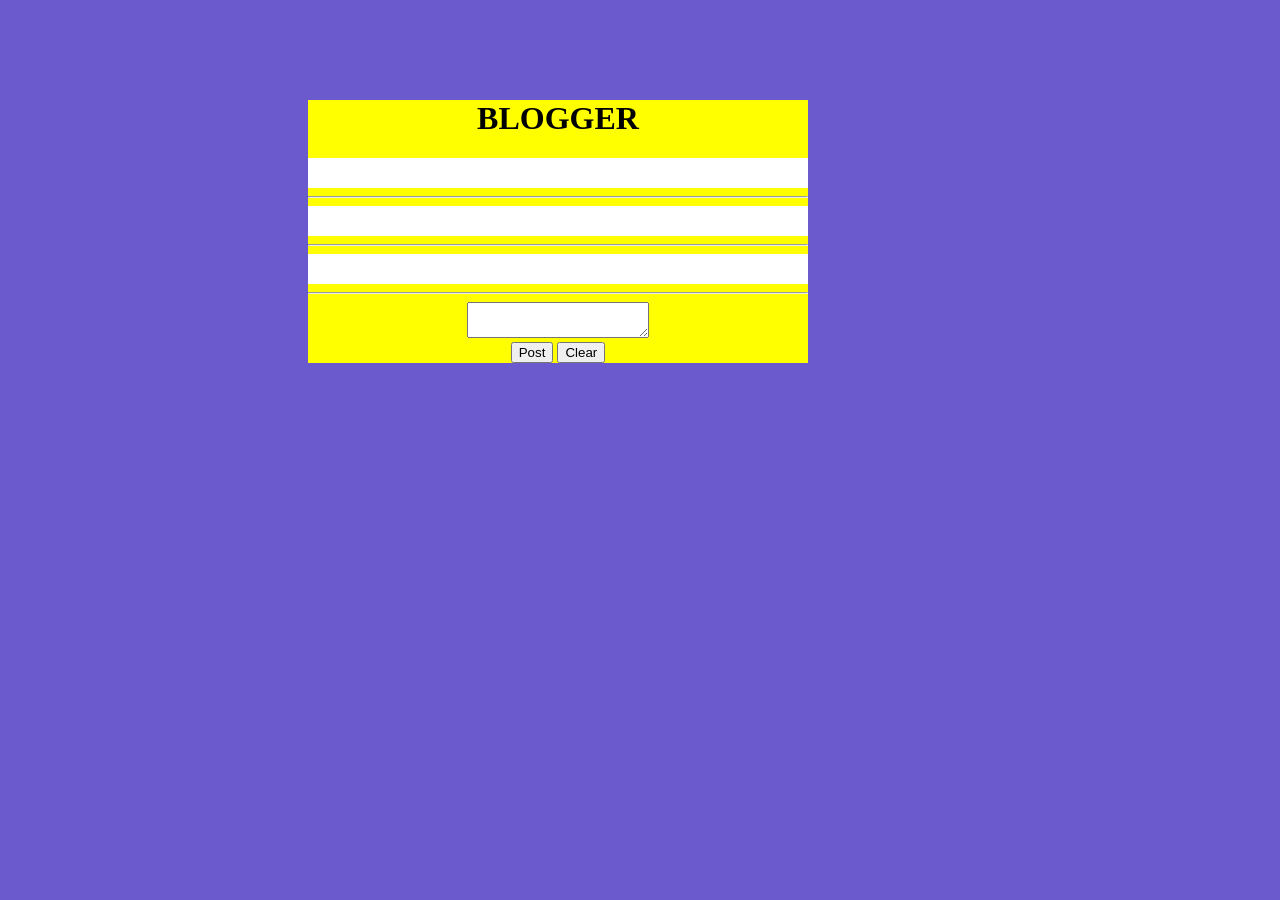
<file: assignment5/index.html>
<!DOCTYPE html>
<html>
<head>
	<meta charset='utf-8'>
	<meta http-equiv='X-UA-Compatible' content='IE=edge'>
	<title>Blogger</title>
	<meta name='viewport' content='width=device-width, initial-scale=1'>
	<link rel='stylesheet' type='text/css' media='screen' href='main.css'>
	<script src='main.js'></script>
</head>
<body>
	<div class="container">
		<h1>BLOGGER</h1>
	<div id="post1"></div>
	<hr>
	<div id="reply1"></div>
	<hr>
	<div id="reply2"></div>
	<hr>
	<textarea name="text1" id="text1"></textarea> 
	<br/>
	<div class="button">
	<button type="button" onclick="postFunction()">Post</button>
	<button type="button" onclick="clearFunction()">Clear</button>
	</div>
	</div>
</div>
</body>
</html>
</file>
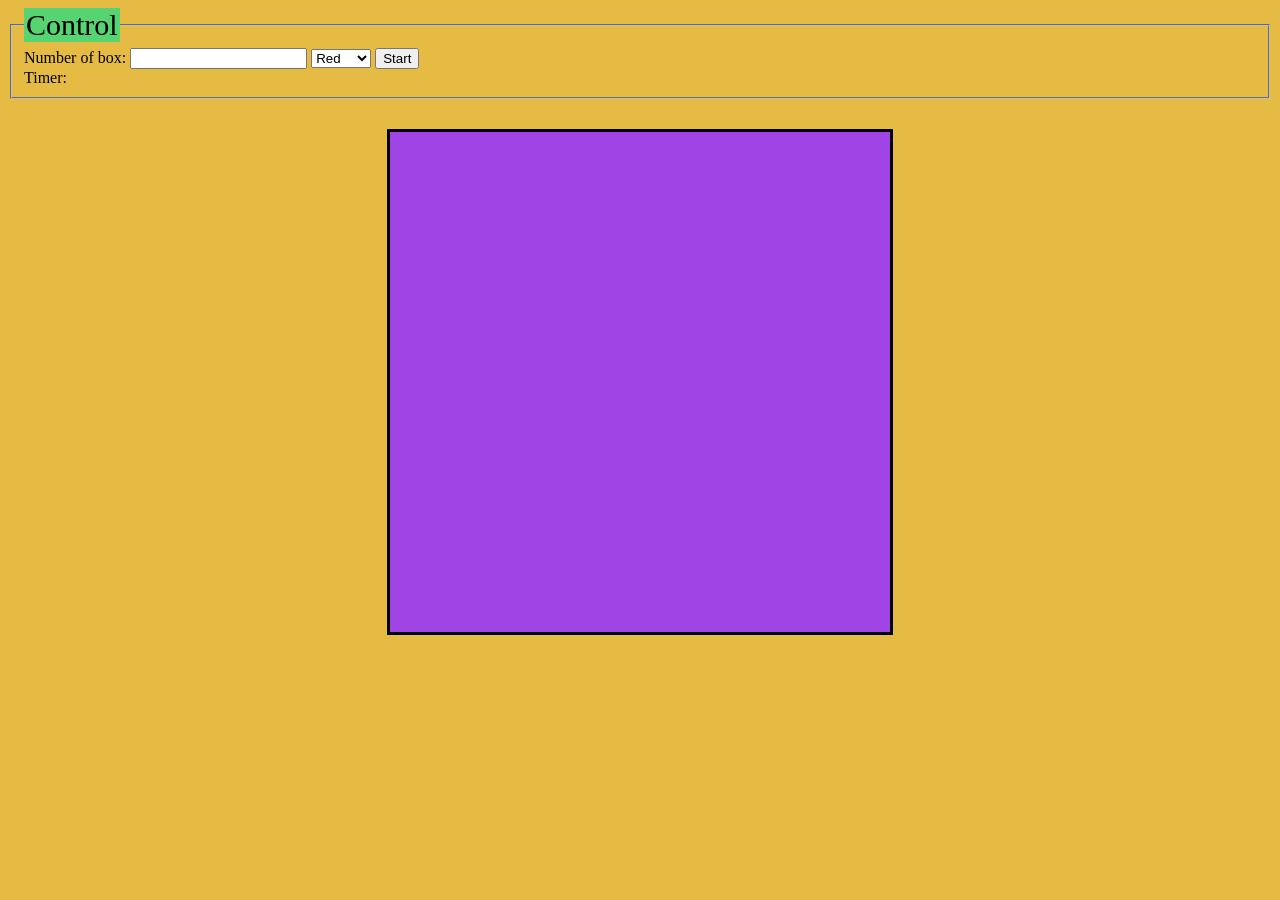
<file: assignment7/index.html>
<!DOCTYPE html>
<html>
	<head>
		<meta charset="UTF-8">
		<title>Square game</title>
		<link rel='stylesheet' type='text/css' media='screen' href='main.css'>
		<script type="text/javascript" src="game.js"></script>
		<link rel="stylesheet" type="text/css" href="game.css">
	</head>
	<body>
		<!-- these codes were adapted from https://courses.cs.washington.edu/courses/cse154/17sp/lecture/more-dom/code/squares.html  -->

		<fieldset>
			<legend>Control</legend>
			Number of box: 
			<input type="text" name="numbox" id="numbox">
			<select name="color" id = "color">
  				<option value="red">Red</option>
  				<option value="blue">Blue</option>
  				<option value="green">Green</option>
			</select>
			<button id="start">Start</button>
			<div id="timerClock"> Timer:
				<div id="clock"></div>
			</div>
		</fieldset>

		
		

		<div id="squares-container">
			<div id="squares-layer"></div>
		</div>
	
	</body>
</html>
</file>
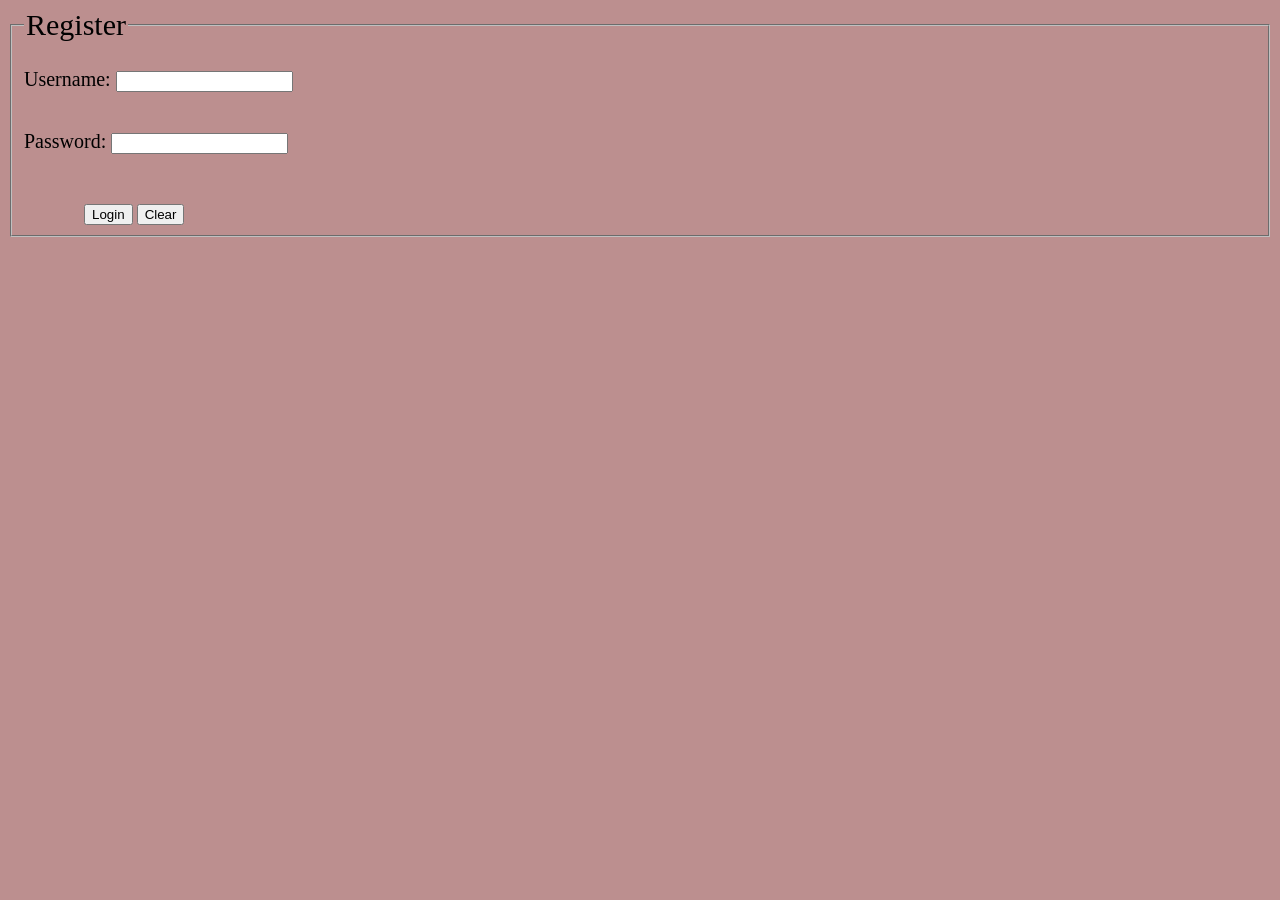
<file: assignment6/login.html>
<!DOCTYPE html>
<html>
<head>
	<meta charset='utf-8'>
	<meta http-equiv='X-UA-Compatible' content='IE=edge'>
	<title>Page Title</title>
	<meta name='viewport' content='width=device-width, initial-scale=1'>
	<link rel='stylesheet' type='text/css' media='screen' href='main.css'>
	<script src='login.js'></script>
</head>
<body>
	<form name="myLogin" id = "myLogin">
		<fieldset>
			<legend>Register</legend>
			<div id="un">
			Username: 
			<input type="text" name="username" required>
		    </div>
			<br>
			<div id="pw">
			Password: 
			<input type="password" name="password" required>
			<br>
		</div>
		<div class="button">
			<input type="submit" value="Login">
			<input type="reset" value="Clear">
		</div>
		</fieldset>
	</form>
	
</body>
</html>
</file>
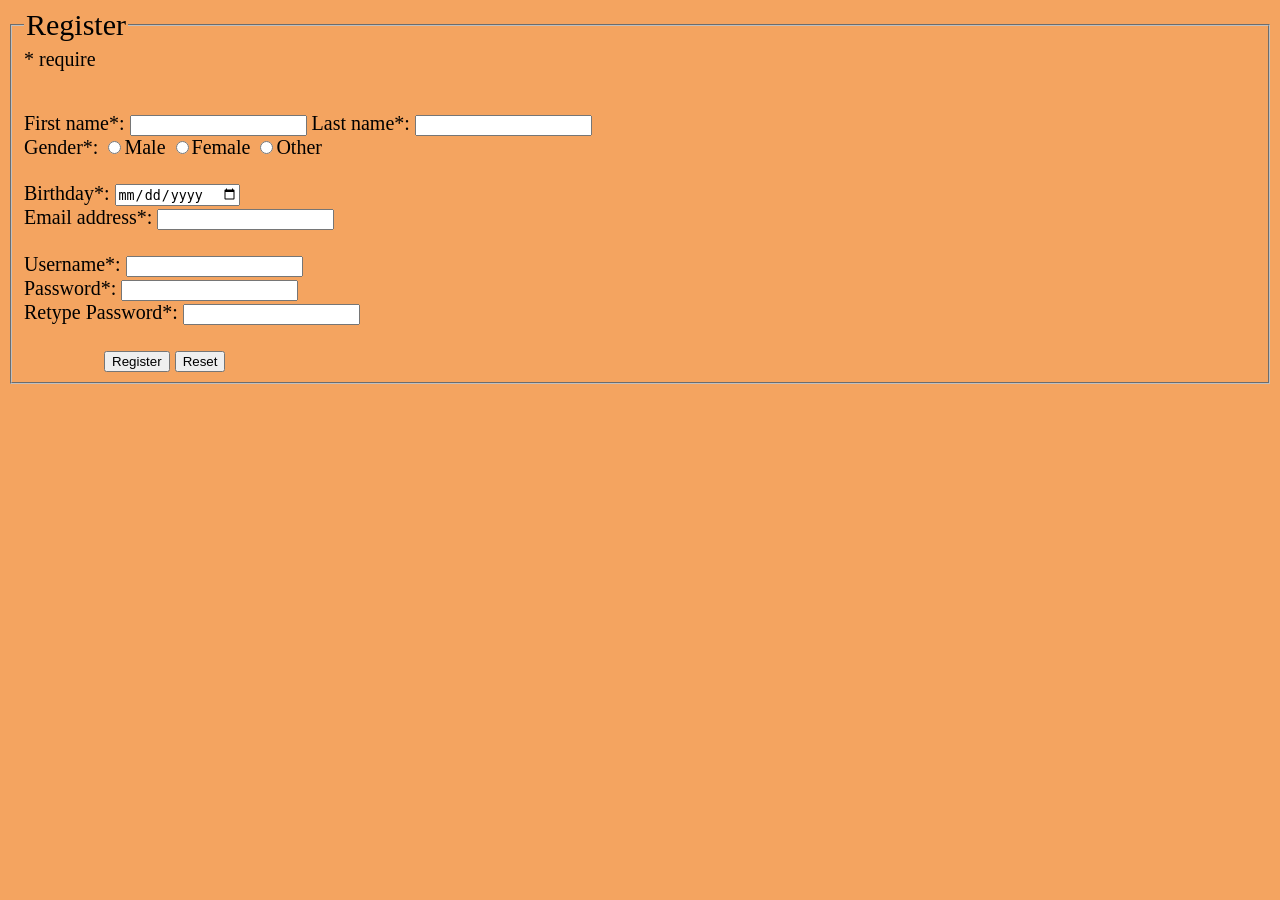
<file: assignment6/register.html>
<!DOCTYPE html>
<html>
<head>
	<meta charset='utf-8'>
	<meta http-equiv='X-UA-Compatible' content='IE=edge'>
	<title>Page Title</title>
	<meta name='viewport' content='width=device-width, initial-scale=1'>
	<link rel='stylesheet' type='text/css' media='screen' href='main2.css'>
	<script src='register.js'></script>
</head>
<body>
	<form name="myForm" id="myForm" action="login.html">
		<fieldset>
			<legend>Register</legend>
			<span>* require</span> <br><br>
			<div class="rg">
			<span id="errormsg"></span> <br>
			First name*: 
			<input type="text" name="firstname" required>
			Last name*: 
			<input type="text" name="lastname" required>
			<br>
			Gender*: 
			<input type="radio" name="gender" value="male" required>Male
			<input type="radio" name="gender" value="female" required>Female
			<input type="radio" name="gender" value="female" required>Other
			<br><br>
			Birthday*: 
			<input type="date" name="bday" value="" required>
			<br>
			Email address*: 
			<input type="email" name="email" required>
			<br><br>
			Username*: 
			<input type="text" name="username" required>
			<br>
			Password*: 
			<input type="password" name="password" required>
			<br>
			Retype Password*: 
			<input type="password" name="repassword" required>
			<br><br>
			<div class="button">
			<input type="submit" value="Register">
			<input type="reset" value="Reset">
			</div>
		</div>
		</fieldset>
	</form>
</body>
</html>
</file>
<file: assignment5/main.css>
body{
    background-color: slateblue;
}
.container{
    border: 5px black;
    width: 500px;
    background-color: yellow;
    margin-left: 300px;
    margin-top: 100px;
    text-align: center;
}
#post1{
    background-color: white;
    height: 30px;
    text-align: center;
}
#reply1{
    background-color: white;
    height: 30px;
    text-align: center;
}
#reply2{
    background-color: white;
    height: 30px;
    text-align: center;
}
.button{
    text-align: center;
}
</file>
<file: assignment7/main.css>
legend{
    font-size: 30px;
    background-color: #56D472;
}
body{
    background-color: #E5BB44;
}
#squares-layer{
    background-color: #A144E5;
}
</file>
<file: assignment7/game.css>
#squares-container {
	margin-top: 30px;
    display: flex;
    justify-content: space-around;
}

#squares-layer {
    position: relative;
    width: 500px;
    height: 500px;
    
    border: 3px solid black;
}

.square {
    position: absolute;
    width: 25px;
    height: 25px;
    border: 3px solid black;
}

.red{
    background-color: red; 
}
.blue{
    background-color: blue; 
}

.green{
    background-color: green; 
}
</file>
<file: assignment6/main.css>
body{
    background-color: rosybrown;
}
legend{
    font-size: 30px;
}
#un{
    font-size: 20px;
    padding-top: 20px;
}
#pw{
    font-size: 20px;
    padding-top: 20px;
}
.button{
    padding-top: 50px;
    padding-left: 60px;
}
</file>
<file: assignment6/main2.css>
body{
    background-color: sandybrown;
}
legend{
    font-size: 30px;
    margin-top: 30px;
}
span{
    font-size: 20px;
}
.rg{
    font-size: 20px;
}
.button{
    margin-left: 80px;
}
</file>
